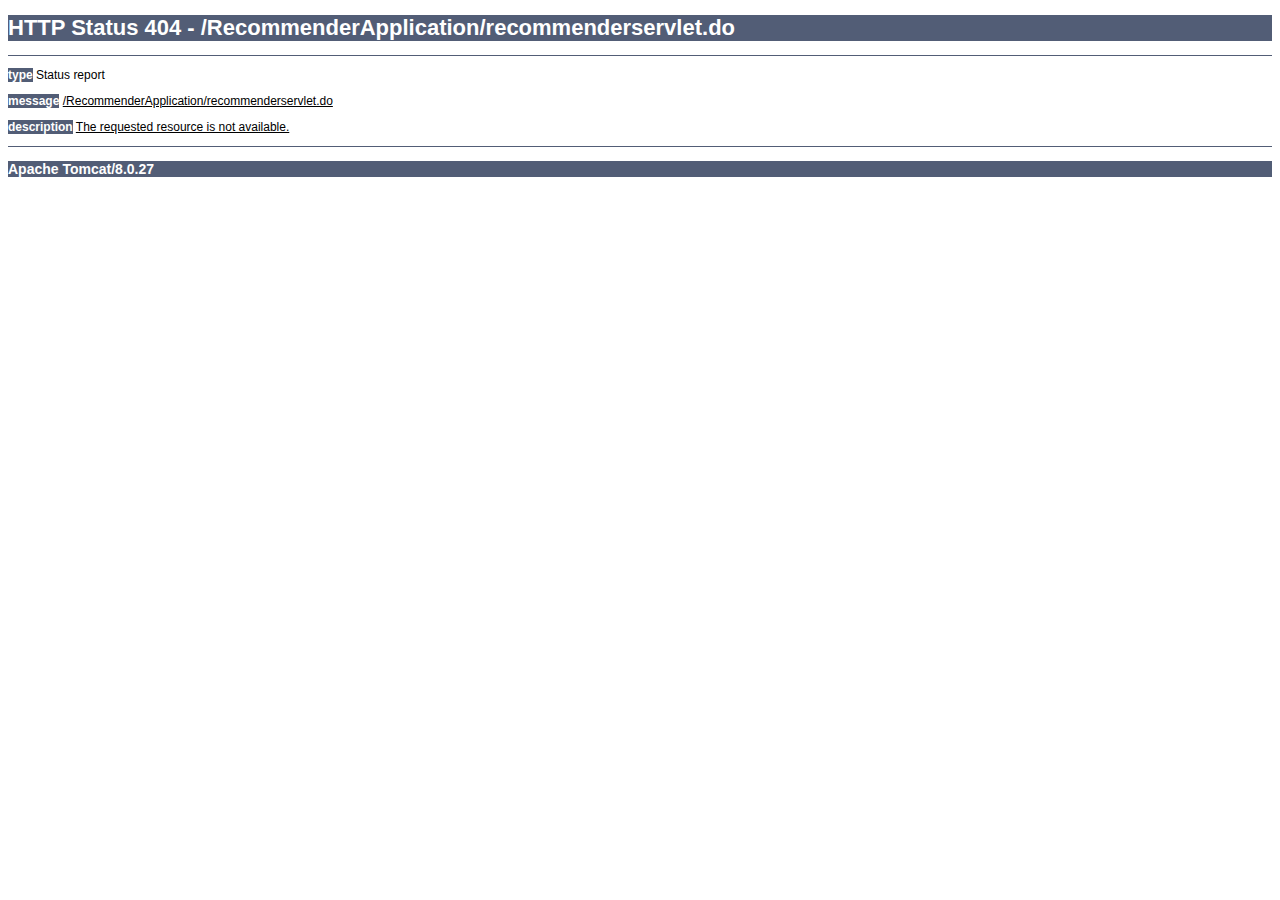
<file: src/RecommenderApplication/webapp/images/Apache Tomcat_8.0.27 - Error report.html>
<!DOCTYPE html>
<html><head>
<meta http-equiv="content-type" content="text/html; charset=UTF-8"><title>Apache Tomcat/8.0.27 - Error report</title><style type="text/css">H1 {font-family:Tahoma,Arial,sans-serif;color:white;background-color:#525D76;font-size:22px;} H2 {font-family:Tahoma,Arial,sans-serif;color:white;background-color:#525D76;font-size:16px;} H3 {font-family:Tahoma,Arial,sans-serif;color:white;background-color:#525D76;font-size:14px;} BODY {font-family:Tahoma,Arial,sans-serif;color:black;background-color:white;} B {font-family:Tahoma,Arial,sans-serif;color:white;background-color:#525D76;} P {font-family:Tahoma,Arial,sans-serif;background:white;color:black;font-size:12px;}A {color : black;}A.name {color : black;}.line {height: 1px; background-color: #525D76; border: none;}</style> </head><body><h1>HTTP Status 404 - /RecommenderApplication/recommenderservlet.do</h1><div class="line"></div><p><b>type</b> Status report</p><p><b>message</b> <u>/RecommenderApplication/recommenderservlet.do</u></p><p><b>description</b> <u>The requested resource is not available.</u></p><hr class="line"><h3>Apache Tomcat/8.0.27</h3></body></html>
</file>
